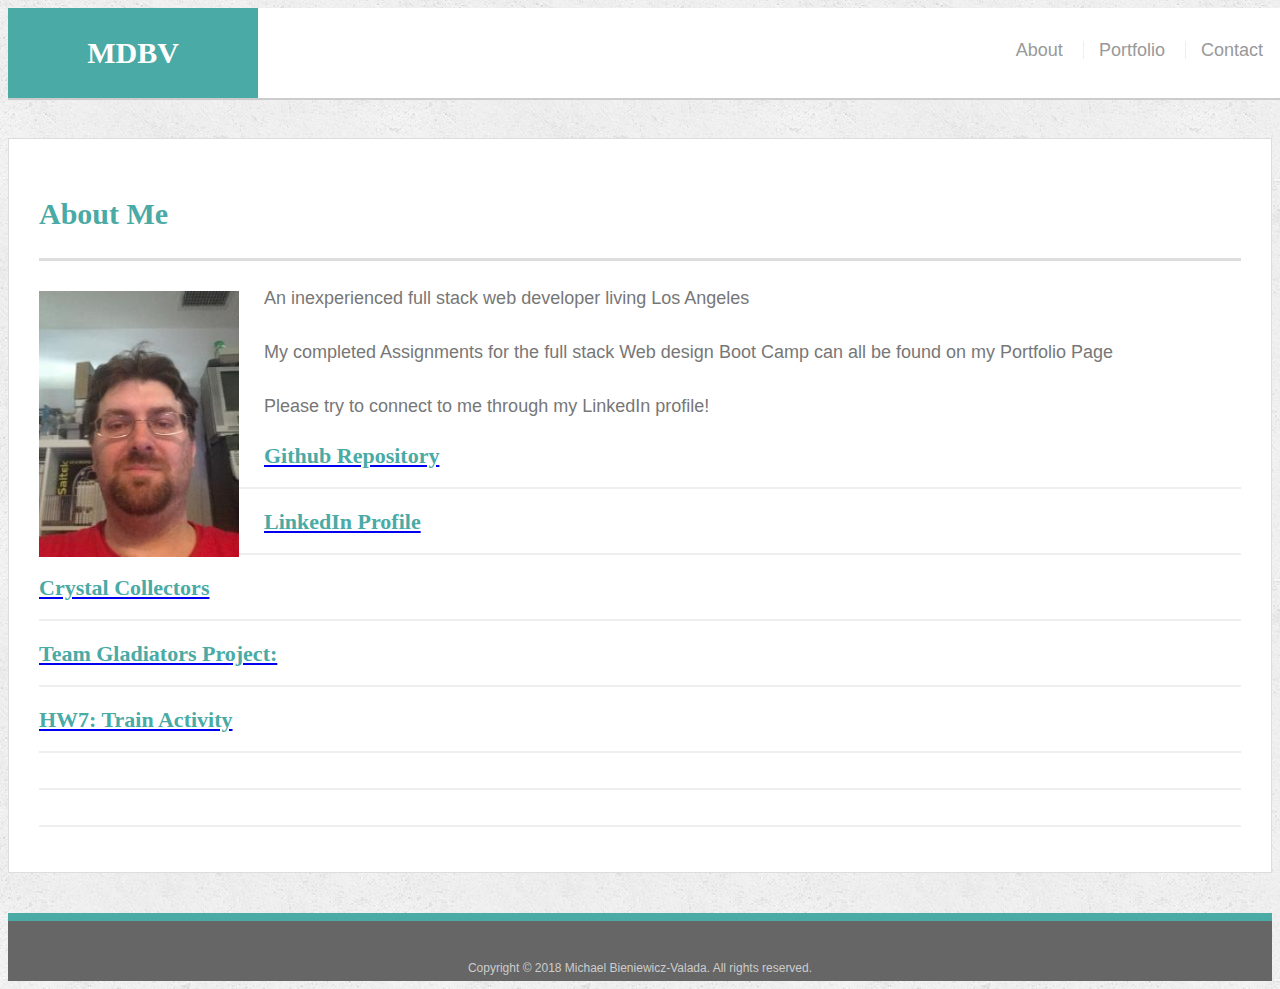
<file: index.html>
<!doctype html>
<html lang="en-us">

<head>
  <meta charset="UTF-8">
  <title>About | Michael Bieniewicz-Valada</title>
  <link rel="stylesheet" href="https://stackpath.bootstrapcdn.com/bootstrap/4.1.3/css/bootstrap.min.css" integrity="sha384-MCw98/SFnGE8fJT3GXwEOngsV7Zt27NXFoaoApmYm81iuXoPkFOJwJ8ERdknLPMO" crossorigin="anonymous">
  <link rel="stylesheet" type="text/css" href="assets/css/style.css">
  <meta name="viewport" content="width=device-width, initial-scale=1">
</head>

<body>

  <header id="masthead">
    <div class="container">
      <a href="index.html" id="logo">MDBV</a>
      <nav>
        <a href="index.html">About</a>
        <a href="portfolio.html">Portfolio</a>
        <a href="contact.html">Contact</a>
      </nav>
    </div>
  </header>

  <div id="main-container" >
    <section class="main-section">
      <h1>About Me</h1>
    

      <img src="assets/images/me.jpg" class="auth-image" alt="Your Name">

      <p>An inexperienced full stack web developer living Los Angeles</p>

      <p>My completed Assignments for the full stack Web design Boot Camp can all be found on my Portfolio Page</p>

      <p>Please try to connect to me through my LinkedIn profile!</p>
      
      <a href="https://github.com/MDBValada?tab=repositories">
        <h3>Github Repository<h3>
      </a>
      <a href="https://www.linkedin.com/in/michael-bieniewicz-valada-98162773/">
        <h3>LinkedIn Profile<h3>
      </a>
      <a href="https://mdbvalada.github.io/unit-4-game/">
        <h3>Crystal Collectors</h3>
      </a>
      <a href="https://mdbvalada.github.io/Giftastic/">
        <h3>Team Gladiators Project:</h3>
      </a>
      <a href="https://mdbvalada.github.io/assignment07-trainactivity/">
        <h3>HW7: Train Activity</h3>
      </a>
    </section>


  </div>
  <footer>
    <div class="container">
      Copyright &copy; 2018 Michael Bieniewicz-Valada. All rights reserved.
    </div>
  </footer>
</body>

</html>
</file>
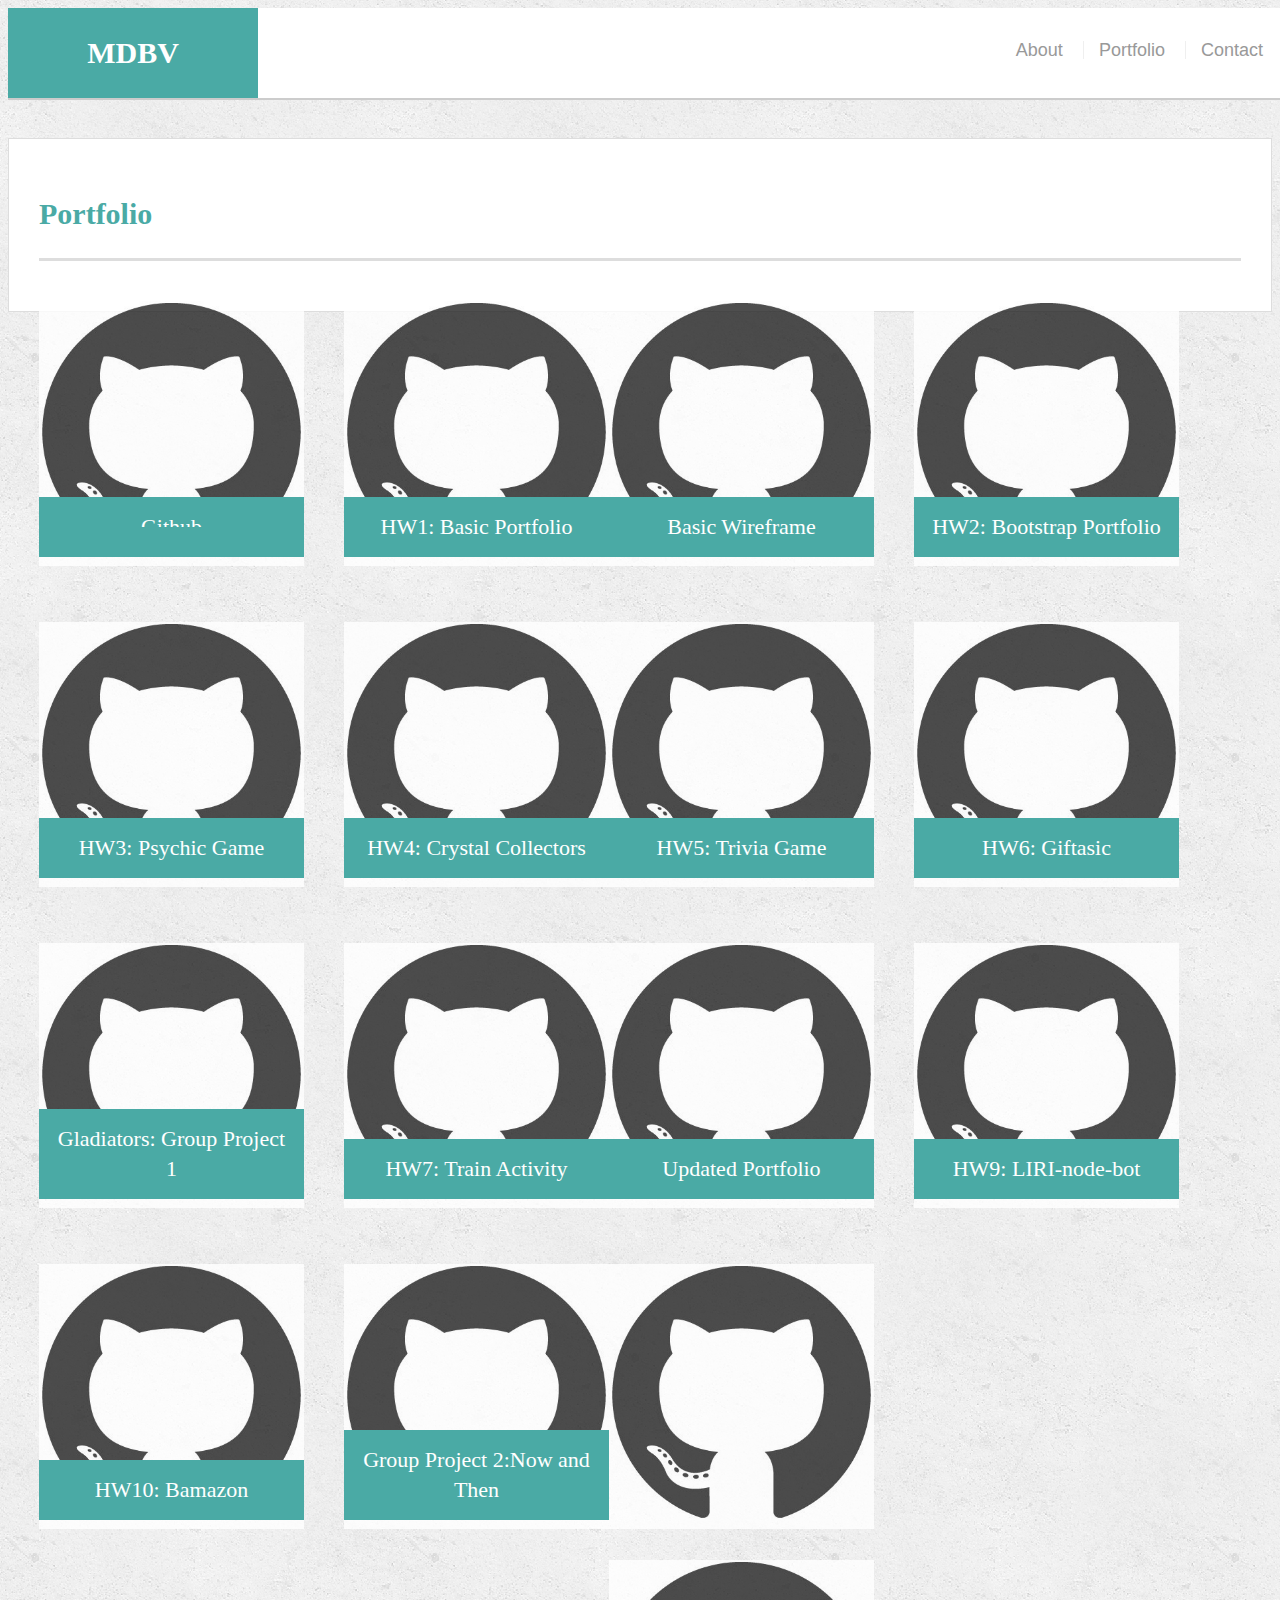
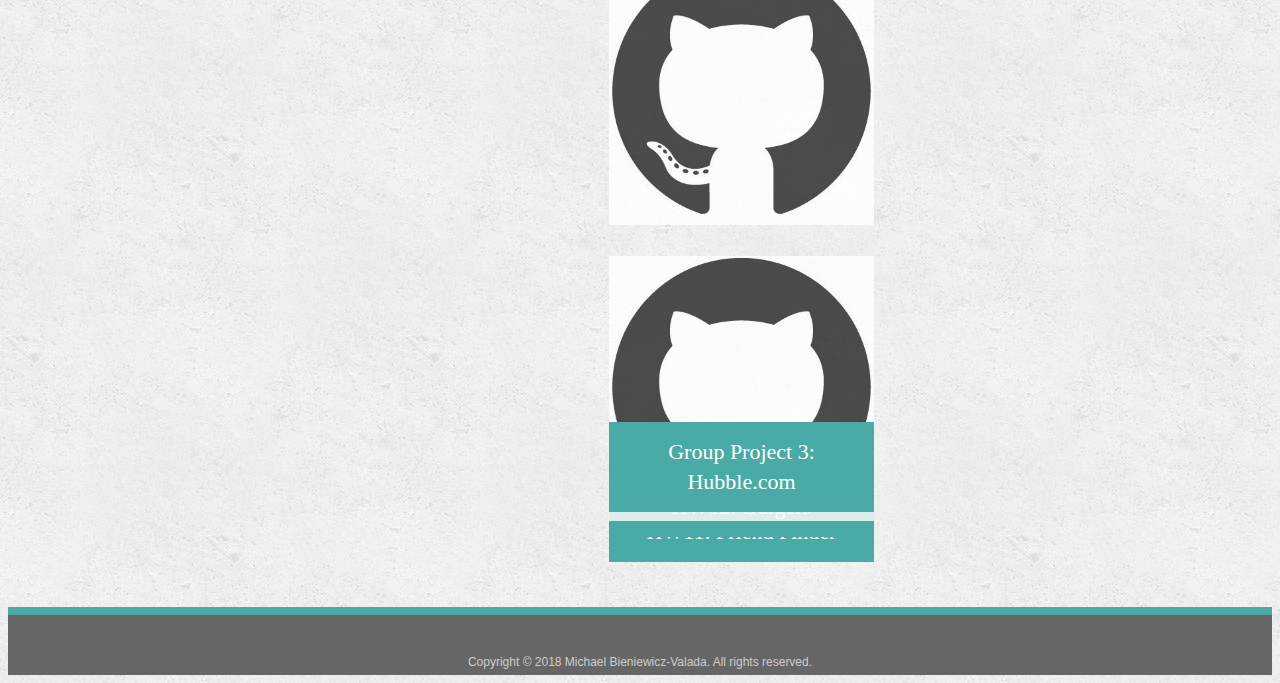
<file: portfolio.html>
<!doctype html>
<html lang="en-us">

<head>
  <meta charset="UTF-8">
  <title>Portfolio |Michael Bieniewicz-Valada</title>
  <link rel="stylesheet" href="https://stackpath.bootstrapcdn.com/bootstrap/4.1.3/css/bootstrap.min.css" integrity="sha384-MCw98/SFnGE8fJT3GXwEOngsV7Zt27NXFoaoApmYm81iuXoPkFOJwJ8ERdknLPMO"
    crossorigin="anonymous">
  <link rel="stylesheet" type="text/css" href="assets/css/style.css">
  <meta name="viewport" content="width=device-width, initial-scale=1">
</head>

<body>

  <header id="masthead">
    <div class="container">
      <a href="index.html" id="logo">MDBV</a>
      <nav>
        <a href="index.html">About</a>
        <a href="portfolio.html">Portfolio</a>
        <a href="contact.html">Contact</a>
      </nav>
    </div>
  </header>

  <div id="main-container">
    <section class="main-section">
      <h1>Portfolio</h1>

      <div class="work">

        <img src="assets/images/github.jpg" alt="Main Github Repository">

        <a href="https://github.com/MDBValada?tab=repositories">
          <h3>Github<h3>
        </a>
      </div>

      <div class="work">
        <a href="https://github.com/MDBValada/MDBValada.github.io">
          <img src="assets/images/github.jpg" alt="HW1"></a>
        <a href="https://mdbvalada.github.io/">
          <h3>HW1: Basic Portfolio</h3>
        </a>
      </div>

      <div class="work">
        <a href="https://github.com/MDBValada/HW-Wireframe">
          <img src="assets/images/github.jpg" alt="Wireframe"></a>
        <a href="https://mdbvalada.github.io/HW-Wireframe/">
          <h3>Basic Wireframe</h3>
        </a>
      </div>

      <div class="work">
        <a href="https://github.com/MDBValada/Bootstrap-Portfolio">
          <img src="assets/images/github.jpg" alt="HW2"></a>
        <a href="https://mdbvalada.github.io/Bootstrap-Portfolio/">
          <h3>HW2: Bootstrap Portfolio</h3>
        </a>
      </div>

      <div class="work">
        <a href="https://github.com/MDBValada/Psychic-Game">
          <img src="assets/images/github.jpg" alt="HW3"></a>
        <a href="https://mdbvalada.github.io/Psychic-Game/">
          <h3>HW3: Psychic Game</h3>
        </a>
      </div>

      <div class="work">
        <a href="https://github.com/MDBValada/unit-4-game">
          <img src="assets/images/github.jpg" alt="HW4"></a>
        <a href="https://mdbvalada.github.io/unit-4-game/">
          <h3>HW4: Crystal Collectors</h3>
        </a>
      </div>

      <div class="work">
        <a href="https://github.com/MDBValada/TriviaGame">
          <img src="assets/images/github.jpg" alt="HW5"></a>
        <a href="https://mdbvalada.github.io/TriviaGame/">
          <h3>HW5: Trivia Game</h3>
        </a>
      </div>

      <div class="work">
        <a href="https://github.com/MDBValada/Giftastic">
          <img src="assets/images/github.jpg" alt="HW6"></a>
        <a href="https://mdbvalada.github.io/Giftastic/">
          <h3>HW6: Giftasic</h3>
        </a>
      </div>

      <div class="work">
        <a href="https://github.com/MDBValada/gladiators-project1">
          <img src="assets/images/github.jpg" alt="P1"></a>
        <a href="https://github.com/MDBValada/gladiators-project1">
          <h3>Gladiators: Group Project 1</h3>
        </a>
      </div>

      <div class="work">
        <a href="https://github.com/MDBValada/assignment07-trainactivity">
          <img src="assets/images/github.jpg" alt="HW7"></a>
        <a href="https://mdbvalada.github.io/assignment07-trainactivity/">
          <h3>HW7: Train Activity</h3>
        </a>
      </div>

      <div class="work">
        <a href="https://github.com/MDBValada/Updated_portfolio">
          <img src="assets/images/github.jpg" alt="P3"></a>
        <a href="https://mdbvalada.github.io/Updated_portfolio/">
          <h3>Updated Portfolio</h3>
        </a>
      </div>

      <div class="work">
        <a href="https://github.com/MDBValada/liri-node-app">
          <img src="assets/images/github.jpg" alt="HW9"></a>
        <a href="https://github.com/MDBValada/liri-node-app">
          <h3>HW9: LIRI-node-bot</h3>
        </a>
      </div>

      <div class="work">
        <a href="https://github.com/MDBValada/assignment10-bamazon">
          <img src="assets/images/github.jpg" alt="HW10"></a>
        <a href="https://github.com/MDBValada/assignment10-bamazon">
          <h3>HW10: Bamazon</h3>
        </a>
      </div>

      <div class="work">
        <a href="https://github.com/MDBValada/project2">
          <img src="assets/images/github.jpg" alt="P2"></a>
        <a href="https://thawing-basin-36867.herokuapp.com/">
          <h3>Group Project 2:Now and Then</h3>
        </a>
      </div>

      <div class="work">
        <a href="https://github.com/MDBValada/assignment11_Friend-Finder">
          <img src="assets/images/github.jpg" alt="HW11"></a>
        <a href="https://github.com/MDBValada/assignment11_Friend-Finder">
          <h3>HW11: Friend Finder</h3>
        </a>

        <div class="work">
          <a href="https://evening-fortress-11522.herokuapp.com/">
            <img src="assets/images/github.jpg" alt="HW12"></a>
          <a href="https://evening-fortress-11522.herokuapp.com/">
            <h3>HW12: Burgers</h3>
          </a>

      <div class="work">
        <a href="https://github.com/MDBValada/Hubble.Com">
          <img src="assets/images/github.jpg" alt="P3"></a>
        <a href="https://dry-mountain-43966.herokuapp.com/">
          <h3>Group Project 3: Hubble.com</h3>
        </a>
      </div>

    </section>

  </div>

  <footer>
    <div class="container">
      Copyright &copy; 2018 Michael Bieniewicz-Valada. All rights reserved.
    </div>
  </footer>
</body>

</html>
</file>
<file: assets/css/style.css>
body {
    font-family: Arial, "Helvetica Neue", Helvetica, sans-serif;
    font-size: 18px;
    line-height: 34px;
    color: #777;
    background: url("../images/concrete_seamless.png");
  }
  
  * {
    box-sizing: border-box;
  }
  
  /* general 
  
  .container {
    width: 100%;
    max-width: 960px;
    margin: 0 auto;
    clear: both;
  }
  */
  h1,
  h2,
  h3,
  p {
    margin-bottom: 20px;
  }
  
  p:last-child {
    margin-bottom: 0;
  }
  
  h1,
  h2,
  h3 {
    font-family: Georgia, Times, "Times New Roman", serif;
    font-weight: 700;
    color: #4aaaa5;
  }
  
  h1 {
    padding-bottom: 20px;
    font-size: 30px;
    line-height: 49px;
    border-bottom: 3px solid #ddd;
  }
  
  h2,
  h3 {
    font-size: 22px;
  }
  
  /* header */
  
  #masthead {

    z-index: 99;
    width: 100%;
    margin: 0 0 30px;
    color: #fff;
    background: #fff;
    border-bottom: 2px solid #ccc;
  }
  
  #logo {
    float: left;
    width: 250px;
    height: 90px;
    font-family: Georgia, Times, "Times New Roman", serif;
    font-size: 30px;
    font-weight: 700;
    line-height: 90px;
    color: #fff;
    text-align: center;
    text-decoration: none;
    background: #4aaaa5;
  }
  
  nav {
    float: right;
    margin-top: 25px;
  }
  
  nav a {
    display: inline-block;
    padding-left: 15px;
    margin-left: 15px;
    line-height: 18px;
    color: #999;
    text-decoration: none;
    border-left: 1px solid #efefef;
  }
  
  nav a:first-child {
    border-left: 0 none;
  }
  
  /* footer */
  
  footer {
    padding: 30px 0;
    clear: both;
    font-size: 12px;
    color: #fff;
    color: #ccc;
    text-align: center;
    background: #666;
    border-top: 8px solid #4aaaa5;
    height: 50px;
  }
  
  h3, h2 {
    padding-bottom: 20px;
    margin-bottom: 15px;
    line-height: 22px;
    border-bottom: 2px solid #eee;
  }
  
  /* main */
  
  #main-container {
    padding-top: 130px;
    min-height: calc(70px);
  }
  
  .main-section {

    width: auto;
    max-width: auto;
    padding: 30px;
    margin: 0 0 40px;
    background: #fff;
    border: 1px solid #ddd;
  }
  
  /* portfolio page */
  
  .work {
    position: relative;
    float: left;
    width: 274px;
    margin: 20px 0 20px;
    overflow: auto;
  }
  
  .work:nth-child(even) {
    margin-right: 40px;
  }
  
  .work img {
    width: 100%;
    border: 0 none;
    opacity: 0.8;
  }
  
  .work h3 {
    position: absolute;
    bottom: 20px;
    width: 100%;
    padding: 15px;
    margin-bottom: 0;
    font-weight: 300;
    line-height: 30px;
    color: #fff;
    text-align: center;
    background: #4aaaa5;
    border-bottom: 0;
  }
  
  .auth-image {
    float: left;
    width: 200px;
    height: auto;
    margin-top: 10px;
    margin-right: 25px;
  }
  
  /* contact page */
  
  #contact-form ul {
    margin-bottom: 20px;
  }
  
  #contact-form li {
    margin-bottom: 10px;
  }
  
  label,
  input[type=text],
  input[type=email],
  textarea {
    display: block;
    width: 100%;
  }
  
  input[type=text],
  input[type=email],
  textarea {
    height: 35px;
    padding: 0 10px;
    font-size: 14px;
    border: 1px solid #ddd;
  }
  
  textarea {
    height: 200px;
  }
  
  input[type=submit] {
    padding: 10px 30px;
    font-size: 18px;
    color: #fff;
    cursor: pointer;
    background: #4aaaa5;
    border: 0 none;
  }
  
@media only screen and (min-width: 960px)  {
    #masthead {
        position: fixed;
        overflow: auto;
    }
    nav {
        margin-right: 25px;
      }
      .work {
        position: relative;
        float: left;
        width: 265px;
        margin: 20px 0 25px;
        overflow: auto;
      }
}
@media only screen and (max-width: 960px) and (min-width: 768px)  {
    #masthead {
        position: fixed;
        overflow: auto;
    }
    nav {
        margin-right: 25px;
      }
      .work {
        position: relative;
        float: left;
        width: 265px;
        margin: 20px 0 25px;
        overflow: auto;
      }
}
@media only screen and (max-width: 768px) and (min-width: 640px)  {
    #masthead {
        overflow: auto;
        background-color: lightcyan;

    }
    #logo {
      background-color: cornflowerblue;
      
    }
    nav {
        margin-right: 25px;
    }
    .main-section {
        max-width: 768px;
        background-color: lightcyan;
      }
      #main-container {
        padding-top: 0px;
    }

}
@media only screen and (max-width: 640px)  {
    #masthead {
        background: lightgoldenrodyellow;
        position: static;
    }
    #logo {
        width: 100%;
        background-color: aquamarine;
    }
    nav {
        float: none;
        text-align: center;
      }
    #main-container {
        padding-top: 0px;

    }
    .main-section{
        background: lightgoldenrodyellow;
    }



    .auth-image {
        float: none;
        width: 100%;
        height: auto;
        margin-top: 10px;
        margin-right: 25px;
    }
    h1 {
        margin-top: 0px;
    }
    .work {
        position: relative;
        float: left;
        width: 100%;
        margin: 20px 0 25px;
        overflow: auto;

}
</file>
